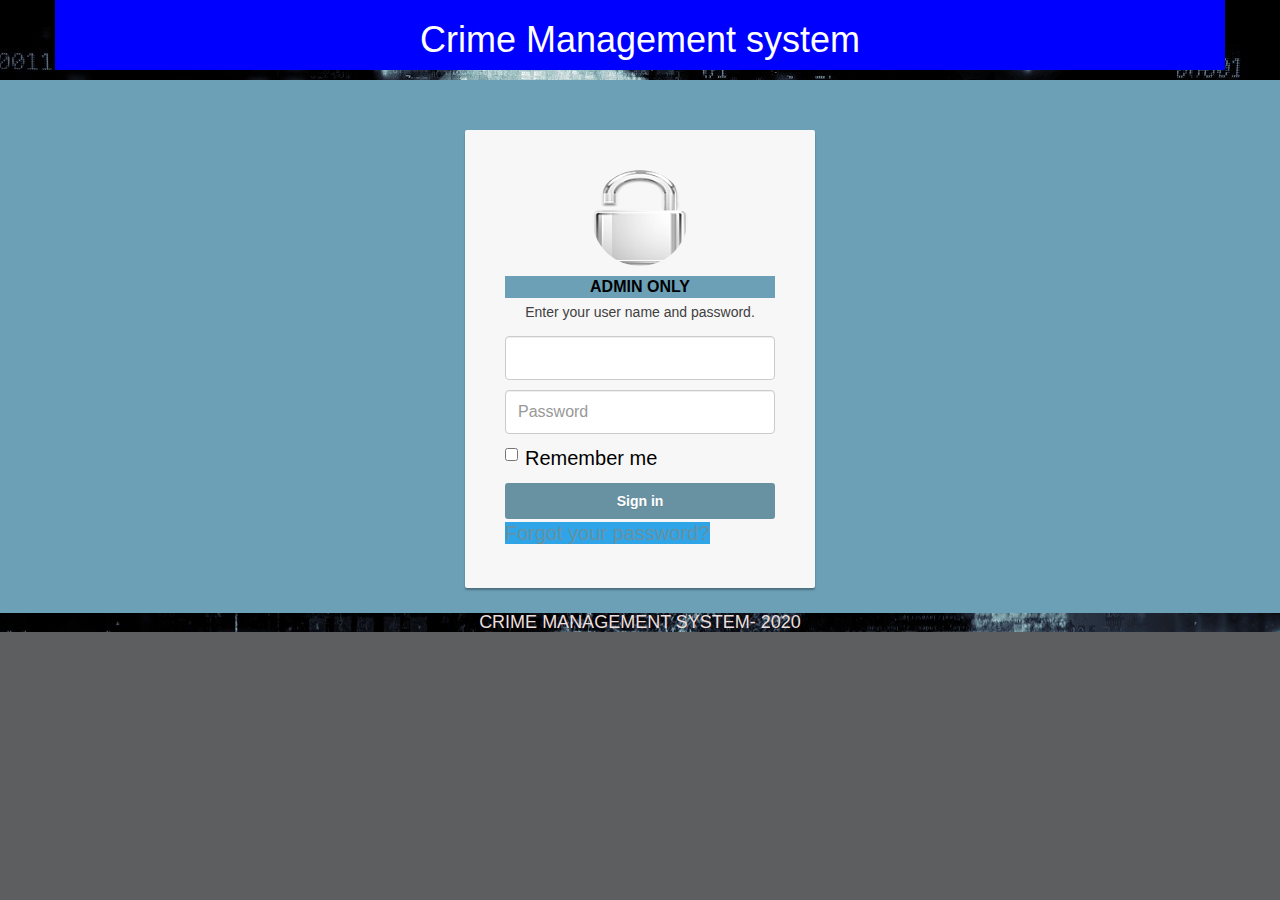
<file: index.html>
<!DOCTYPE html>
<html>

<head>
    <meta charset="utf-8">
    <meta name="viewport" content="width=device-width, initial-scale=1.0">
    <title>Crime_management_system</title>
    <link rel="stylesheet" href="assets/bootstrap/css/bootstrap.min.css">
    <link rel="stylesheet" href="https://fonts.googleapis.com/css?family=Cookie">
    <link rel="stylesheet" href="assets/css/styles.css">
    <link rel="stylesheet" href="assets/css/Google-Style-Login.css">
    <link rel="stylesheet" href="assets/css/Pretty-Header.css">
    <link rel="stylesheet" href="assets/css/Hero-Technology.css">
    <link rel="stylesheet" href="assets/css/Pretty-Registration-Form.css">
</head>

<body>
    <div class="container">
        <h1 class="text-center">Crime Management system</h1></div>
    <p> </p>
    <div class="col-md-12">
        <div class="login-card"><img src="assets/img/login.png" class="profile-img-card">
            <p class="profile-name-card">ADMIN ONLY</p><span class="reauth-email">Enter your user name and password.</span>
            <form class="form-signin">
                <input class="form-control" type="text">
                <input class="form-control" type="password" required="" placeholder="Password" id="inputPassword">
                <div class="checkbox">
                    <div class="checkbox">
                        <label>
                            <input type="checkbox">Remember me</label>
                    </div>
                </div><a class="btn btn-primary btn-block btn-lg btn-signin" role="button" href="home.html">Sign in</a></form><a href="#" class="forgot-password">Forgot your password?</a></div>
    </div>
    <h4 class="text-center">CRIME MANAGEMENT SYSTEM- 2020</h4>
    <script src="assets/js/jquery.min.js"></script>
    <script src="assets/bootstrap/js/bootstrap.min.js"></script>
</body>

</html>
</file>
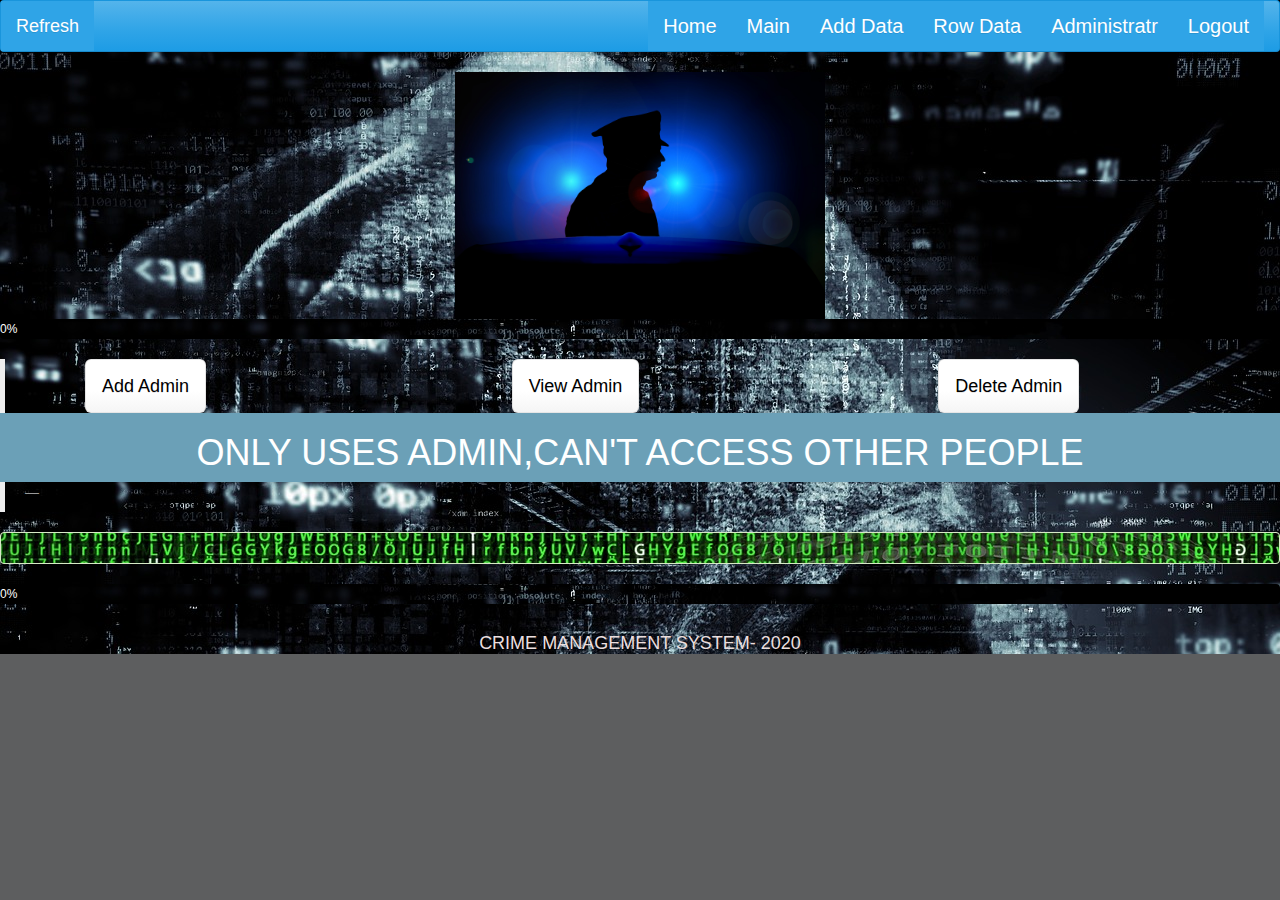
<file: administratr.html>
<!DOCTYPE html>
<html>

<head>
    <meta charset="utf-8">
    <meta name="viewport" content="width=device-width, initial-scale=1.0">
    <title>Crime_management_system</title>
    <link rel="stylesheet" href="assets/bootstrap/css/bootstrap.min.css">
    <link rel="stylesheet" href="https://fonts.googleapis.com/css?family=Cookie">
    <link rel="stylesheet" href="assets/css/styles.css">
    <link rel="stylesheet" href="assets/css/Google-Style-Login.css">
    <link rel="stylesheet" href="assets/css/Pretty-Header.css">
    <link rel="stylesheet" href="assets/css/Hero-Technology.css">
    <link rel="stylesheet" href="assets/css/Pretty-Registration-Form.css">
</head>

<body>
    <nav class="navbar navbar-default">
        <div class="container-fluid">
            <div class="navbar-header"><a class="navbar-brand navbar-link" href="#">Refresh </a>
                <button class="navbar-toggle collapsed" data-toggle="collapse" data-target="#navcol-1"><span class="sr-only">Toggle navigation</span><span class="icon-bar"></span><span class="icon-bar"></span><span class="icon-bar"></span></button>
            </div>
            <div class="collapse navbar-collapse" id="navcol-1">
                <ul class="nav navbar-nav navbar-right">
                    <li role="presentation"><a href="home.html">Home </a></li>
                    <li role="presentation"><a href="main.html">Main </a></li>
                    <li role="presentation"><a href="add_data.html">Add Data</a></li>
                    <li role="presentation"><a href="row_data.html">Row Data</a></li>
                    <li role="presentation"><a href="administratr.html">Administratr </a></li>
                    <li role="presentation"><a href="index.html">Logout </a></li>
                </ul>
            </div>
        </div>
    </nav><img src="assets/img/officer.jpg">
    <div class="progress">
        <div class="progress-bar" aria-valuenow="0" aria-valuemin="0" aria-valuemax="100" style="width: 0%;">0%</div>
    </div>
    <div class="col-md-4"><a class="btn btn-default btn-lg" role="button" href="add_admin.html">Add Admin </a></div>
    <div class="col-md-4"><a class="btn btn-default btn-lg" role="button" href="view_admin.html">View Admin </a></div>
    <div class="col-md-4"><a class="btn btn-default btn-lg" role="button" href="delete_admin.html">Delete Admin </a></div>
    <div class="col-md-12">
        <h1 class="text-center">ONLY USES ADMIN,CAN'T ACCESS OTHER PEOPLE</h1></div>
    <blockquote>
        <p> </p>
        <footer> </footer>
    </blockquote>
    <div class="alert alert-success" role="alert"></div>
    <div class="progress">
        <div class="progress-bar" aria-valuenow="0" aria-valuemin="0" aria-valuemax="100" style="width: 0%;">0%</div>
    </div>
    <div class="btn-toolbar">
        <div class="btn-group" role="group"></div>
        <div class="btn-group" role="group"></div>
    </div>
    <h4 class="text-center">CRIME MANAGEMENT SYSTEM- 2020 </h4>
    <script src="assets/js/jquery.min.js"></script>
    <script src="assets/bootstrap/js/bootstrap.min.js"></script>
</body>

</html>
</file>
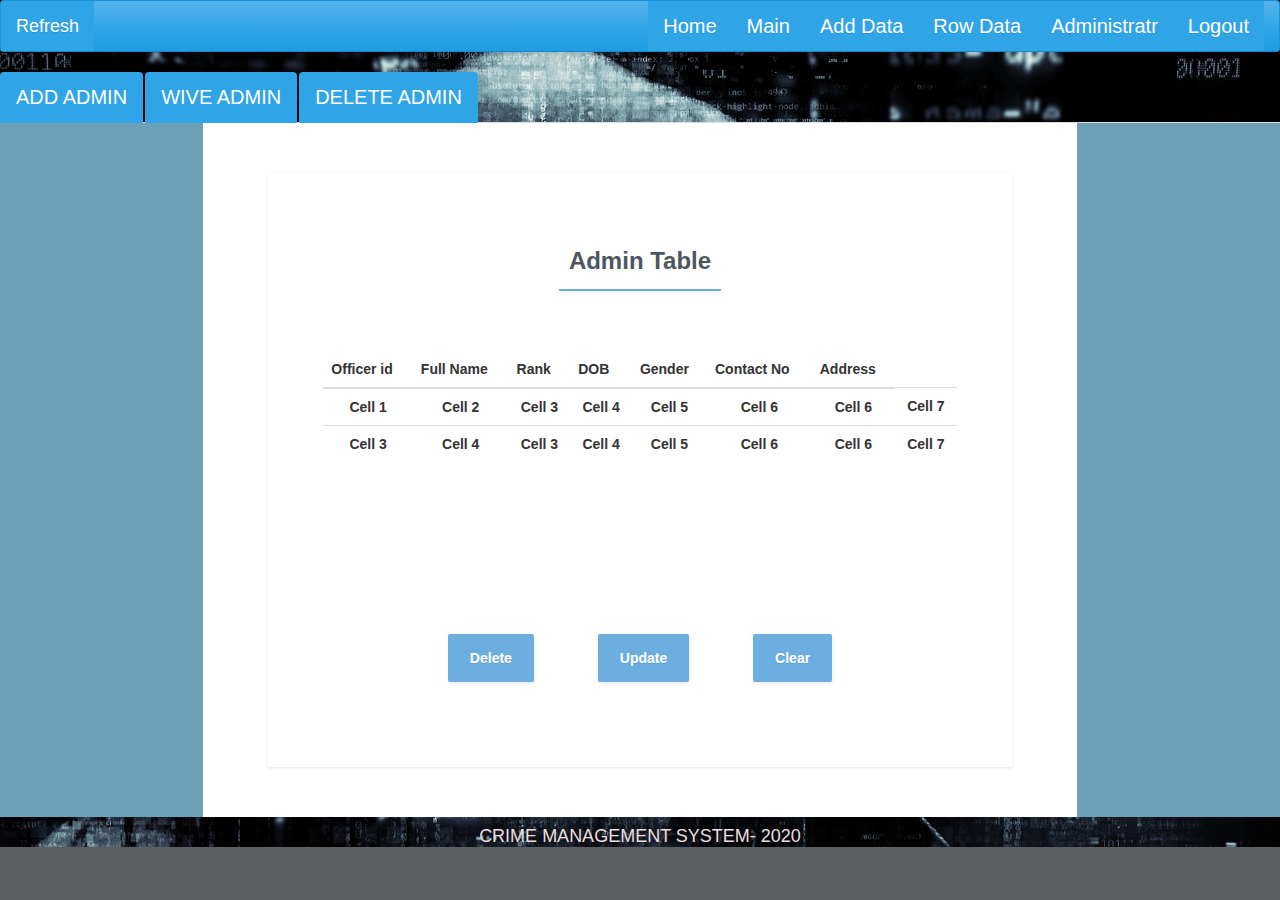
<file: delete_admin.html>
<!DOCTYPE html>
<html>

<head>
    <meta charset="utf-8">
    <meta name="viewport" content="width=device-width, initial-scale=1.0">
    <title>Crime_management_system</title>
    <link rel="stylesheet" href="assets/bootstrap/css/bootstrap.min.css">
    <link rel="stylesheet" href="https://fonts.googleapis.com/css?family=Cookie">
    <link rel="stylesheet" href="assets/css/styles.css">
    <link rel="stylesheet" href="assets/css/Google-Style-Login.css">
    <link rel="stylesheet" href="assets/css/Pretty-Header.css">
    <link rel="stylesheet" href="assets/css/Hero-Technology.css">
    <link rel="stylesheet" href="assets/css/Pretty-Registration-Form.css">
</head>

<body>
    <nav class="navbar navbar-default">
        <div class="container-fluid">
            <div class="navbar-header"><a class="navbar-brand navbar-link" href="#">Refresh </a>
                <button class="navbar-toggle collapsed" data-toggle="collapse" data-target="#navcol-1"><span class="sr-only">Toggle navigation</span><span class="icon-bar"></span><span class="icon-bar"></span><span class="icon-bar"></span></button>
            </div>
            <div class="collapse navbar-collapse" id="navcol-1">
                <ul class="nav navbar-nav navbar-right">
                    <li role="presentation"><a href="home.html">Home </a></li>
                    <li role="presentation"><a href="main.html">Main </a></li>
                    <li role="presentation"><a href="add_data.html">Add Data</a></li>
                    <li role="presentation"><a href="row_data.html">Row Data</a></li>
                    <li role="presentation"><a href="administratr.html">Administratr </a></li>
                    <li role="presentation"><a href="index.html">Logout </a></li>
                </ul>
            </div>
        </div>
    </nav>
    <ul class="nav nav-tabs">
        <li><a href="add_admin.html">ADD ADMIN</a></li>
        <li><a href="wive_admin.html">WIVE ADMIN</a></li>
        <li><a href="delete_admin.html">DELETE ADMIN</a></li>
    </ul>
    <div class="row register-form">
        <div class="col-md-8 col-md-offset-2">
            <form class="form-horizontal custom-form">
                <h1>Admin Table</h1>
                <div class="table-responsive">
                    <table class="table">
                        <thead>
                            <tr>
                                <th>Officer id</th>
                                <th>Full Name</th>
                                <th>Rank </th>
                                <th>DOB </th>
                                <th>Gender </th>
                                <th>Contact No</th>
                                <th>Address </th>
                            </tr>
                        </thead>
                        <tbody>
                            <tr>
                                <td>Cell 1</td>
                                <td>Cell 2</td>
                                <td>Cell 3</td>
                                <td>Cell 4</td>
                                <td>Cell 5</td>
                                <td>Cell 6</td>
                                <td>Cell 6</td>
                                <td>Cell 7</td>
                            </tr>
                            <tr>
                                <td>Cell 3</td>
                                <td>Cell 4</td>
                                <td>Cell 3</td>
                                <td>Cell 4</td>
                                <td>Cell 5</td>
                                <td>Cell 6</td>
                                <td>Cell 6</td>
                                <td>Cell 7</td>
                            </tr>
                        </tbody>
                    </table>
                </div>
                <div class="form-group"></div>
                <div class="form-group"></div>
                <div class="form-group"></div>
                <div class="btn-toolbar">
                    <div class="btn-group" role="group"></div>
                    <div class="btn-group btn-group-lg" role="group"></div>
                </div>
                <div class="form-group"></div>
                <div class="radio">
                    <label> </label>
                </div>
                <div class="form-group has-warning"></div>
                <div class="form-group"></div>
                <button class="btn btn-default submit-button" type="button">Delete </button>
                <button class="btn btn-default submit-button" type="button">Update </button>
                <button class="btn btn-default submit-button" type="button">Clear </button>
            </form>
        </div>
    </div>
    <h4 class="text-center">CRIME MANAGEMENT SYSTEM- 2020 </h4>
    <script src="assets/js/jquery.min.js"></script>
    <script src="assets/bootstrap/js/bootstrap.min.js"></script>
</body>

</html>
</file>
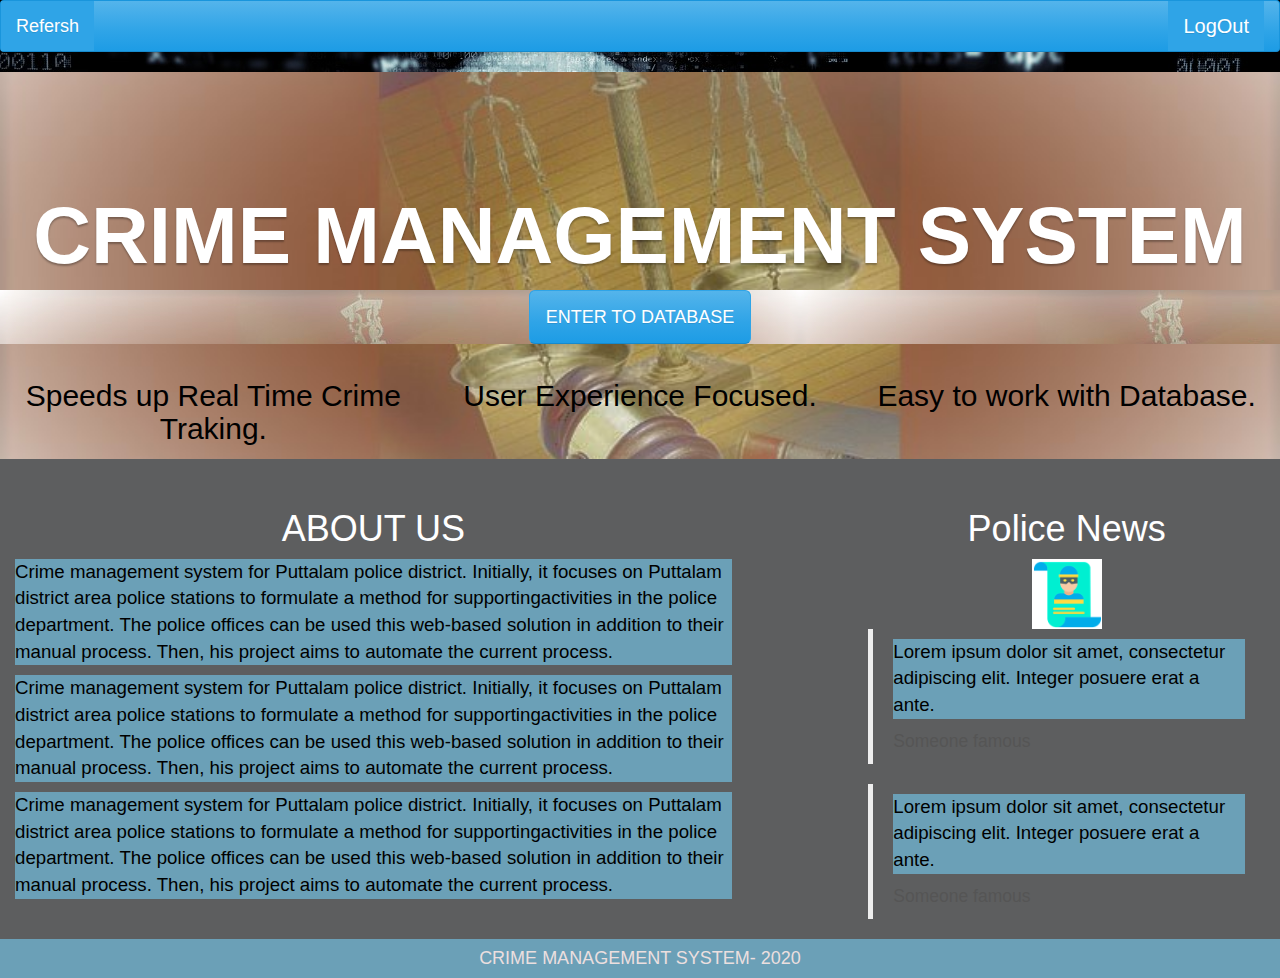
<file: home.html>
<!DOCTYPE html>
<html>

<head>
    <meta charset="utf-8">
    <meta name="viewport" content="width=device-width, initial-scale=1.0">
    <title>Crime_management_system</title>
    <link rel="stylesheet" href="assets/bootstrap/css/bootstrap.min.css">
    <link rel="stylesheet" href="https://fonts.googleapis.com/css?family=Cookie">
    <link rel="stylesheet" href="assets/css/styles.css">
    <link rel="stylesheet" href="assets/css/Google-Style-Login.css">
    <link rel="stylesheet" href="assets/css/Pretty-Header.css">
    <link rel="stylesheet" href="assets/css/Hero-Technology.css">
    <link rel="stylesheet" href="assets/css/Pretty-Registration-Form.css">
</head>

<body>
    <nav class="navbar navbar-default">
        <div class="container-fluid">
            <div class="navbar-header"><a class="navbar-brand navbar-link" href="#">Refersh </a>
                <button class="navbar-toggle collapsed" data-toggle="collapse" data-target="#navcol-1"><span class="sr-only">Toggle navigation</span><span class="icon-bar"></span><span class="icon-bar"></span><span class="icon-bar"></span></button>
            </div>
            <div class="collapse navbar-collapse" id="navcol-1">
                <ul class="nav navbar-nav navbar-right">
                    <li role="presentation"><a href="index.html">LogOut </a></li>
                </ul>
            </div>
        </div>
    </nav>
    <div class="jumbotron hero-technology">
        <h1 class="hero-title"><strong>CRIME MANAGEMENT SYSTEM</strong></h1>
        <p class="text-muted"><a class="btn btn-primary btn-lg hero-button" role="button" href="main.html">ENTER TO DATABASE</a></p>
        <div class="col-md-4">
            <h2>Speeds up Real Time Crime Traking. </h2></div>
        <div class="col-md-4">
            <h2>User Experience Focused. </h2></div>
        <div class="col-md-4">
            <h2>Easy to work with Database. </h2></div>
    </div>
    <div class="col-md-7">
        <h1 class="text-center">ABOUT US</h1>
        <p>Crime management system for Puttalam police district. Initially, it focuses on Puttalam district area police stations to formulate a method for supportingactivities in the police department. The police offices can be used this web-based solution
            in addition to their manual process. Then, his project aims to automate the current process. </p>
        <p>Crime management system for Puttalam police district. Initially, it focuses on Puttalam district area police stations to formulate a method for supportingactivities in the police department. The police offices can be used this web-based solution
            in addition to their manual process. Then, his project aims to automate the current process. </p>
        <p>Crime management system for Puttalam police district. Initially, it focuses on Puttalam district area police stations to formulate a method for supportingactivities in the police department. The police offices can be used this web-based solution
            in addition to their manual process. Then, his project aims to automate the current process. </p>
    </div>
    <div class="col-md-4 col-md-offset-1">
        <h1 class="text-center">Police News</h1><img src="assets/img/criminalimg.png">
        <blockquote>
            <p>Lorem ipsum dolor sit amet, consectetur adipiscing elit. Integer posuere erat a ante.</p>
            <div>Someone famous</div>
        </blockquote>
        <blockquote>
            <p>Lorem ipsum dolor sit amet, consectetur adipiscing elit. Integer posuere erat a ante.</p>
            <div>Someone famous</div>
        </blockquote>
    </div>
    <div class="col-md-12">
        <h4 class="text-center">CRIME MANAGEMENT SYSTEM- 2020 </h4></div>
    <h4 class="text-center"> </h4>
    <script src="assets/js/jquery.min.js"></script>
    <script src="assets/bootstrap/js/bootstrap.min.js"></script>
</body>

</html>
</file>
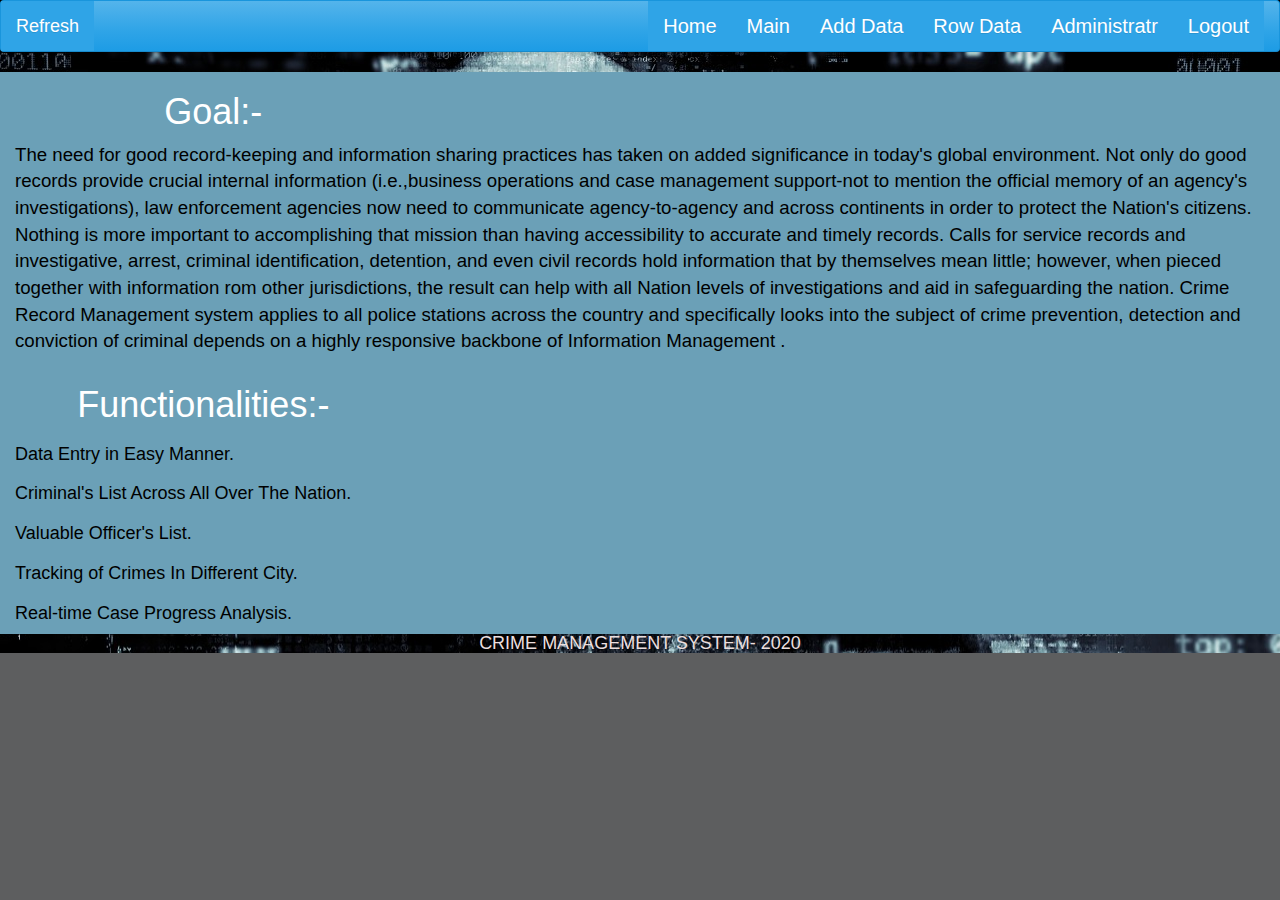
<file: main.html>
<!DOCTYPE html>
<html>

<head>
    <meta charset="utf-8">
    <meta name="viewport" content="width=device-width, initial-scale=1.0">
    <title>Crime_management_system</title>
    <link rel="stylesheet" href="assets/bootstrap/css/bootstrap.min.css">
    <link rel="stylesheet" href="https://fonts.googleapis.com/css?family=Cookie">
    <link rel="stylesheet" href="assets/css/styles.css">
    <link rel="stylesheet" href="assets/css/Google-Style-Login.css">
    <link rel="stylesheet" href="assets/css/Pretty-Header.css">
    <link rel="stylesheet" href="assets/css/Hero-Technology.css">
    <link rel="stylesheet" href="assets/css/Pretty-Registration-Form.css">
</head>

<body>
    <nav class="navbar navbar-default">
        <div class="container-fluid">
            <div class="navbar-header"><a class="navbar-brand navbar-link" href="#">Refresh </a>
                <button class="navbar-toggle collapsed" data-toggle="collapse" data-target="#navcol-1"><span class="sr-only">Toggle navigation</span><span class="icon-bar"></span><span class="icon-bar"></span><span class="icon-bar"></span></button>
            </div>
            <div class="collapse navbar-collapse" id="navcol-1">
                <ul class="nav navbar-nav navbar-right">
                    <li role="presentation"><a href="home.html">Home </a></li>
                    <li role="presentation"><a href="main.html">Main </a></li>
                    <li role="presentation"><a href="add_data.html">Add Data</a></li>
                    <li role="presentation"><a href="row_data.html">Row Data</a></li>
                    <li role="presentation"><a href="administratr.html">Administratr </a></li>
                    <li role="presentation"><a href="index.html">Logout </a></li>
                </ul>
            </div>
        </div>
    </nav>
    <div class="col-md-4">
        <h1 class="text-center">Goal:- </h1></div>
    <div class="col-md-12">
        <p>The need for good record-keeping and information sharing practices has taken on added significance in today's global environment. Not only do good records provide crucial internal information (i.e.,business operations and case management support-not
            to mention the official memory of an agency's investigations), law enforcement agencies now need to communicate agency-to-agency and across continents in order to protect the Nation's citizens. Nothing is more important to accomplishing that
            mission than having accessibility to accurate and timely records. Calls for service records and investigative, arrest, criminal identification, detention, and even civil records hold information that by themselves mean little; however, when
            pieced together with information rom other jurisdictions, the result can help with all Nation levels of investigations and aid in safeguarding the nation. Crime Record Management system applies to all police stations across the country and
            specifically looks into the subject of crime prevention, detection and conviction of criminal depends on a highly responsive backbone of Information Management&nbsp;. </p>
    </div>
    <div class="row">
        <div class="col-md-4">
            <h1 class="text-center">Functionalities:- </h1></div>
    </div>
    <div class="col-md-12">
        <h4 class="text-left">Data Entry in Easy Manner. </h4></div>
    <div class="col-md-12">
        <h4 class="text-left">Criminal's List Across All Over The Nation. </h4></div>
    <div class="col-md-12">
        <h4 class="text-left">Valuable Officer's List. </h4></div>
    <div class="col-md-12">
        <h4 class="text-left">Tracking of Crimes In Different City. </h4></div>
    <div class="col-md-12">
        <h4 class="text-left">Real-time Case Progress Analysis. </h4></div>
    <h4 class="text-center">CRIME MANAGEMENT SYSTEM- 2020 </h4>
    <script src="assets/js/jquery.min.js"></script>
    <script src="assets/bootstrap/js/bootstrap.min.js"></script>
</body>

</html>
</file>
<file: assets/css/styles.css>
a{
  font-size:20px;
}

h1.hero-title{
  font-size:80px;
  color:#000000;
}

h2{
  font-size:30px;
  color:#000000;
}

div.container{
  background-color:BLUE;
}

h3.text-center{
  color:#ffffff;
}

h1.text-center{
  color:#000000;
}

p{
  background-color:#6ba0b7;
  color:#000000;
  font-size:14pt;
}

html{
  background-color:#5d5e5f;
}

body{
  background-color:#444444;
}

h1.text-center{
  color:#ffffff;
}

div.jumbotron.hero-technology{
}

div.col-md-14{
  background-color:blue;
}

nav.navbar.navbar-default{
}

div.col-md-13{
  color:#0000000;
}

nav.navbar.navbar-default{
}

div.col-md-14{
  border-color:#1995dc;
  background-color:#2fa4e7;
}

div.col-md-12{
  background-color:#6ba0b7;
}

img{
  display:block;
  margin-right:auto;
  margin-left:auto;
  min-height:30px;
  max-width:370px;
  margin-left:px;
  margin-bottom:px;
  margin-left:x;
}

h3.text-center{
  color:#000000;
}

h1{
  color:#f5f2f2;
}

p{
}

h3.text-left{
  color:#000000;
}

p.text-muted{
  background-image:url('../../assets/img/1.jpg');
}

h4.text-left{
  color:#000000;
}

h3.text-center{
}

h3.text-center{
  background-color:#2fa4e7;
}

h3.text-center{
  border-color:#1995dc;
}

h4.text-center{
  color:#ebdfdf;
  border-color:#1995dc;
}

div.col-md-20{
  background-image:url('../../assets/img/adminlogin.jpg');
}

div.row{
  background-color:#6ba0b7;
}

body{
  background-image:url('../../assets/img/background1.jpg');
}

a{
  background-color:#efe9e9;
  color:#000000;
}

b{
}

a{
  background-color:#2fa4e7;
}

a{
  color:#ffffff;
}

a{
  border-color:#1995dc;
}

label.control-label{
  align-items:flex-end;
}

label.control-label{
  min-height:20px;
}

label.control-label{
  color:#000000;
}

.radio label.control-label{
  min-height:20px;
  padding-left:20px;
  margin-bottom:0;
  font-weight:normal;
  cursor:pointer;
}

label.control-label{
  display:inline-block;
  max-width:100px;
  margin-bottom:5px;
  font-weight:bold;
}

label.control-label{
  color:#000000;
}

label.control-label{
  color:#000000;
}

div.col-md-15{
  background-color:#ffffff;
}

label{
  text-align:right;
}

label{
  color:#000000;
}

div.col-md-8.col-md-offset-2{
  background-color:#ffffff;
}

input.form-control{
}

div.progress{
  background-image:url('../../assets/img/background1.jpg');
  max-height:50px;
}

div.col-md-20{
}

div.col-md-4{
}

div.col-md-6{
  background-image:url('../../assets/img/adminlogin.jpg');
}

a.btn.btn-default.btn-lg{
  margin-left:70px;
}

a.btn.btn-default.btn-lg{
  color:#000000;
  font-style:initial;
}

img.2{
  max-height:100px;
  max-width:3000px;
}

img{
}

div.alert.alert-success{
  background-image:url('../../assets/img/adminlogin.jpg');
}

a.blockquote{
  background-image:url('../../assets/img/adminlogin.jpg');
}

label{
  font-size:20PX;
  text-align:center;
}

label.control-label{
  font:initial;
}

label{
  font-style:initial;
}

button.btn.btn-default{
  color:#000000;
}

h4{
  color:#000000;
}

input.form-control{
}

time{
}

div.col-md-25{
}

img_24{
  width:400px;
}

img_a{
  width:3000px;
}

div.col-md-13{
  width:600px;
  margin-left:auto;
  margin-right:auto;
  text-align:center;
}
</file>
<file: assets/css/Google-Style-Login.css>
.login-card{
  max-width:350px;
  padding:40px 40px;
  background-color:#F7F7F7;
  margin:0 auto 25px;
  margin-top:50px;
  border-radius:2px;
  box-shadow:0px 2px 2px rgba(0, 0, 0, 0.3);
}

.login-card .profile-img-card{
  width:96px;
  height:96px;
  margin:0 auto 10px;
  display:block;
  border-radius:50%;
}

.login-card .profile-name-card{
  font-size:16px;
  font-weight:bold;
  text-align:center;
  margin:10px 0 0;
  min-height:1em;
}

.login-card .reauth-email{
  display:block;
  color:#404040;
  line-height:2;
  margin-bottom:10px;
  font-size:14px;
  text-align:center;
  overflow:hidden;
  text-overflow:ellipsis;
  white-space:nowrap;
  box-sizing:border-box;
}

.login-card .form-signin input[type=email], .login-card .form-signin input[type=password], .login-card .form-signin input[type=text], .login-card .form-signin button{
  height:44px;
  font-size:16px;
  width:100%;
  display:block;
  margin-bottom:10px;
  z-index:1;
  position:relative;
  box-sizing:border-box;
}

.login-card label{
  color:#000000;
}

.login-card .form-signin .form-control:focus{
  border-color:rgb(104, 145, 162);
  outline:0;
  -webkit-box-shadow:inset 0 1px 1px rgba(0,0,0,.075),0 0 8px rgb(104, 145, 162);
  box-shadow:inset 0 1px 1px rgba(0,0,0,.075),0 0 8px rgb(104, 145, 162);
}

.login-card .btn.btn-signin{
  font-weight:700;
  height:36px;
  line-height:36px;
  font-size:14px;
  background:rgb(104, 145, 162);
  border-radius:3px;
  border:none;
  transition:all 0.218s;
  padding:0;
}

.login-card .btn.btn-signin:hover, .login-card .btn.btn-signin:active, .login-card .btn.btn-signin:focus{
  background:rgb(12, 97, 33);
}

.login-card .forgot-password{
  color:rgb(104, 145, 162);
}

.login-card .forgot-password:hover, .login-card .forgot-password:active, .login-card .forgot-password:focus{
  color:rgb(12, 97, 33);
}
</file>
<file: assets/css/Pretty-Header.css>
.custom-header{
  background:#292c2f;
  padding:20px 40px;
  box-sizing:border-box;
  border:0;
  border-radius:0;
}

.custom-header a.navbar-brand.navbar-link{
  color:#fff;
  font:normal 28px Cookie, Arial, Helvetica, sans-serif;
  line-height:0.5;
  margin-right:40px;
  background:#292c2f;
}

.custom-header a.navbar-brand.navbar-link span{
  color:#bc40df;
}

.custom-header ul.nav.navbar-nav.links li a{
  font:14px Arial, Helvetica, sans-serif;
  opacity:0.9;
  text-decoration:none;
  color:#fff;
  background:#292c2f;
  border:0;
}

.custom-header ul.nav.navbar-nav li a:hover{
  opacity:1;
}

.custom-header .badge{
  position:absolute;
  top:4px;
  border-radius:2px;
  font-size:11px;
  color:#fff;
  background-color:#2A6A92;
  padding:2px 4px;
  font-weight:normal;
}

.custom-header li.dropdown, .custom-header li.dropdown.open{
  background:#3a3c3e;
}

.custom-header li.dropdown .dropdown-toggle{
  border-radius:2px;
  color:#fff;
  padding:8px 14px;
  background:#3a3c3e;
  opacity:0.9;
  border:0;
  margin:0;
}

.custom-header li.dropdown .dropdown-toggle:focus, .custom-header li.dropdown .dropdown-toggle:hover, .custom-header li.dropdown .dropdown-toggle:active{
  background:#3a3c3e;
  color:#fff;
}

.custom-header ul.nav.navbar-nav.navbar-right .dropdown li a{
  font:bold 13px Arial, Helvetica, sans-serif;
}

img.dropdown-image{
  border-radius:50%;
  width:32px;
  margin-left:10px;
}

.custom-header .dropdown ul{
  background-color:#3a3c3e;
  border:0;
  min-width:140px;
}

.custom-header .dropdown ul li{
  background-color:#3a3c3e;
  padding:7px;
  text-align:center;
}

.custom-header .dropdown ul li a{
  background:#3a3c3e;
  border-radius:2px;
  color:#fff;
  padding:0;
}

.custom-header .dropdown ul li a:active, .custom-header .dropdown ul li a:focus, .custom-header .dropdown ul li a:hover{
  background:#3a3c3e;
}

.custom-header .dropdown ul li.active a{
  color:#e9ac09 !important;
}
</file>
<file: assets/css/Hero-Technology.css>
div.jumbotron.hero-technology{
  color:#fff;
  text-align:center;
  background:url('../../assets/img/1.jpg');
  background-size:cover;
  background-position:center;
  padding-top:100px;
  padding-bottom:100px;
}

h1.hero-title, h2.hero-title, h3.hero-title{
  text-shadow:0 2px 2px rgba(0,0,0,0.3);
  color:#fff;
  font-weight:500;
}

p.hero-subtitle{
  max-width:600px;
  margin:25px auto;
  padding:10px 15px;
  background-color:rgba(0,0,0,0.1);
  color:#fff;
  text-shadow:0 1px 1px rgba(0,0,0,0.7);
  font-weight:500;
}
</file>
<file: assets/css/Pretty-Registration-Form.css>
.register-form form.custom-form{
  padding:55px;
  box-sizing:border-box;
  background-color:#ffffff;
  box-shadow:0 1px 3px 0 rgba(0, 0, 0, 0.1);
  font:bold 14px sans-serif;
  text-align:center;
  margin:50px;
  color:#333;
}

@media (max-width:400px) {
  .register-form form.custom-form{
    padding:55px 10px;
  }
}

.register-form .custom-form h1{
  display:inline-block;
  color:#4c565e;
  font-size:24px;
  font-weight:bold;
  padding:0 10px 15px;
  margin-bottom:60px;
  border-bottom:2px solid rgb(108, 174, 224);
}

.a.register-form .custom-form .form-group{
  margin-bottom:25px;
}

.register-form_a .custom-form .label-column{
  text-align:right;
  color:#5F5F5F;
}

@media (max-width:768px) {
  .register-form .custom-form .label-column.a{
    text-align:left;
  }
}

.register-form .custom-form .input-column{
  color:#5f5f5f;
  text-align:left;
}

.register-form .custom-form .input-column input{
  color:#5f5f5f;
  box-shadow:1px 2px 4px 0 rgba(0, 0, 0, 0.08);
  padding:12px;
  border:1px solid #dbdbdb;
  border-radius:2px;
  height:42px;
}

.register-form .custom-form .dropdown .dropdown-toggle{
  background:#fff;
  border:1px solid #dbdbdb;
  box-shadow:1px 2px 4px 0 rgba(0, 0, 0, 0.08);
  color:#333;
  outline:none;
}

.register-form .custom-form .dropdown ul{
  background:#fff;
}

.register-form .custom-form .dropdown ul li a{
  background:#fff;
  color:#333;
  opacity:0.8;
}

.register-form .custom-form .dropdown ul li a:hover{
  opacity:1;
}

.register-form .custom-form .submit-button{
  border-radius:2px;
  background:#6caee0;
  color:#ffffff;
  font-weight:bold;
  box-shadow:1px 2px 4px 0 rgba(0, 0, 0, 0.08);
  padding:14px 22px;
  border:0;
  margin:30px;
  outline:none;
}
</file>
